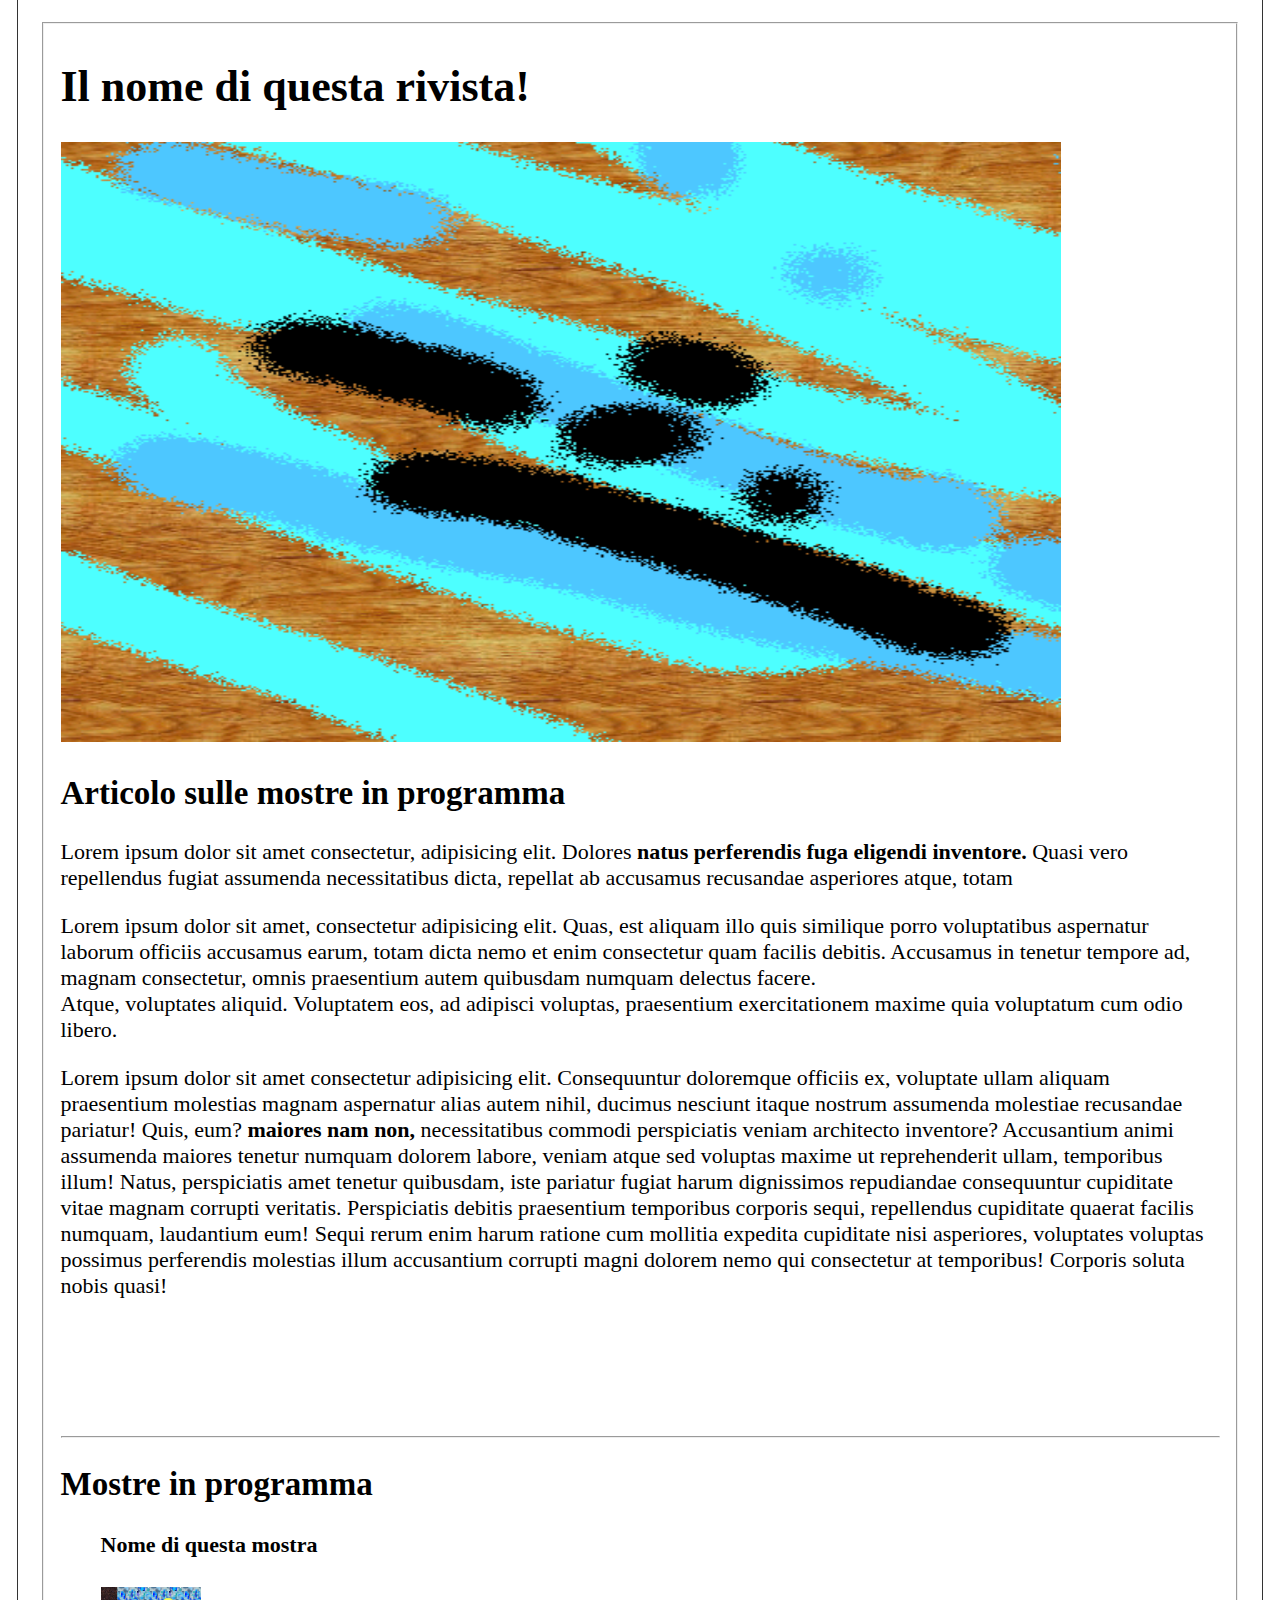
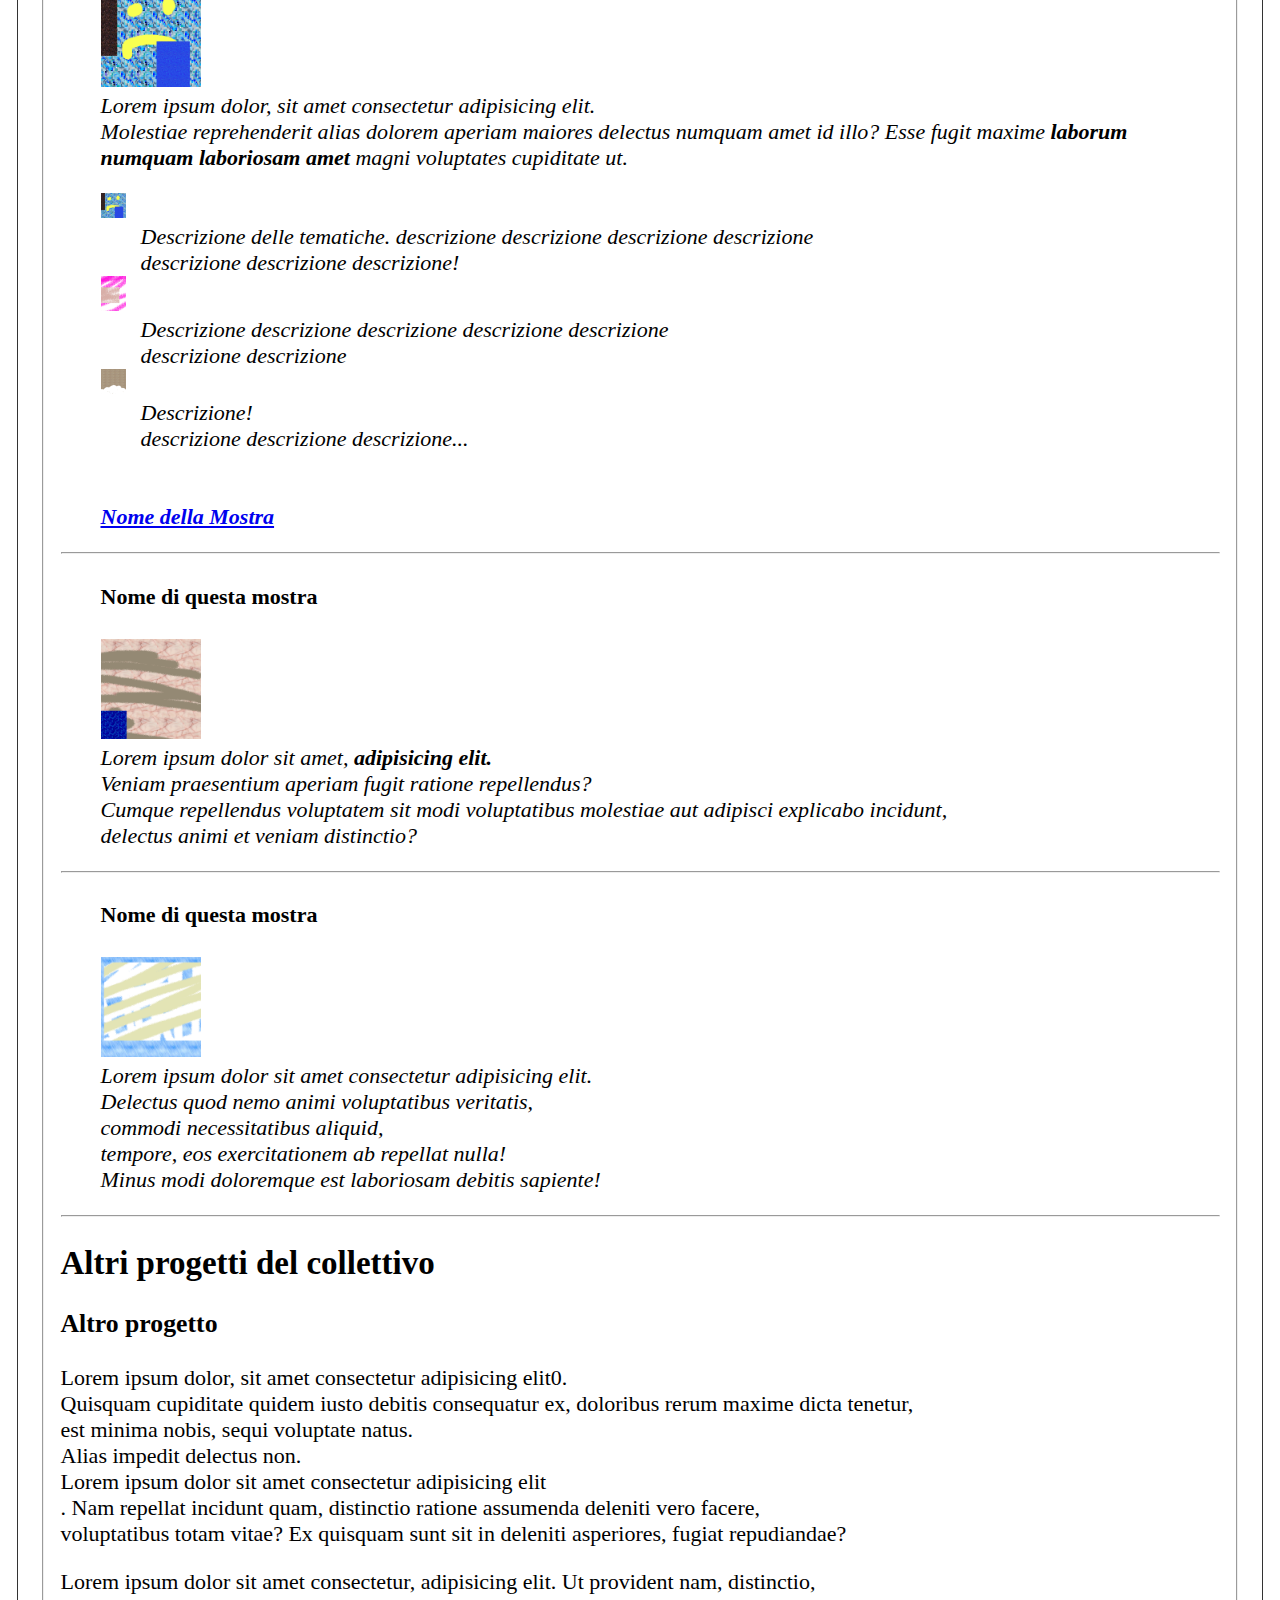
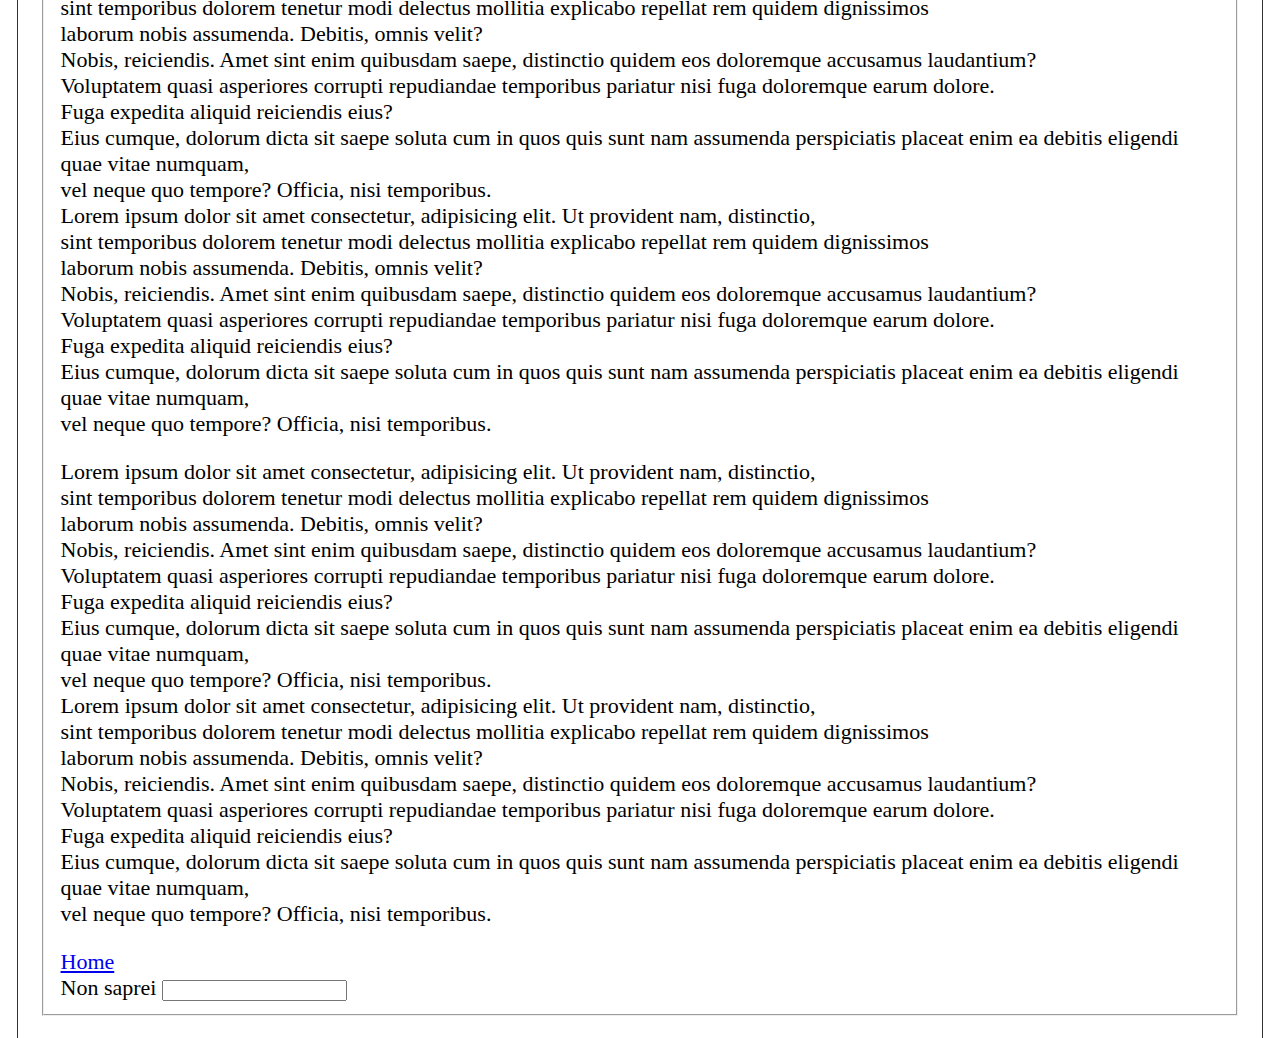
<file: rivista/index.html>
<!DOCTYPE html>
<html lang="en">
    <head>
        <meta charset="UTF-8">
        <meta name="viewport" content="width=device-width, initial-scale=1.0">
        <title>rivista</title>
        <link rel="icon" href="images/rivista_1400x400.png">
        <link rel="stylesheet" type="text/css" href="rivista.css">
    </head>
    <fieldset>
    <body>
        <h1><strong>Il nome di questa rivista!</strong></h1>

          <img src="images/rivista_1400x400.png" alt="copertina_della_rivista" width="1000" height="600" loading="lazy">
          <section id="titolo">
          <h2>Articolo sulle mostre in programma</h2>
         <p>
            Lorem ipsum dolor sit amet consectetur, adipisicing elit.
             Dolores<strong> natus perferendis fuga eligendi inventore.</strong>
              Quasi vero repellendus fugiat assumenda necessitatibus dicta,
             repellat ab accusamus recusandae asperiores atque, totam
          </p>
          <p>
            Lorem ipsum dolor sit amet, consectetur adipisicing elit.
             Quas, est aliquam illo quis similique porro voluptatibus aspernatur laborum officiis accusamus earum,            
              totam dicta nemo et enim consectetur quam facilis debitis.
            Accusamus in tenetur tempore ad, magnam consectetur, omnis praesentium autem quibusdam numquam delectus facere.<br> Atque, voluptates aliquid. Voluptatem eos, ad adipisci voluptas, praesentium exercitationem maxime quia voluptatum cum odio libero.
          </section>
          </p>

       <p>
           Lorem ipsum dolor sit amet consectetur adipisicing elit.
            Consequuntur doloremque officiis ex,
           voluptate ullam aliquam praesentium molestias magnam aspernatur alias autem nihil,
            ducimus nesciunt itaque nostrum assumenda molestiae recusandae pariatur!
           Quis, eum? <strong> maiores nam non, </strong>necessitatibus commodi perspiciatis veniam architecto inventore? 
           Accusantium animi assumenda maiores tenetur numquam dolorem labore, veniam atque sed voluptas maxime ut reprehenderit ullam, temporibus illum!
           Natus, perspiciatis amet tenetur quibusdam, iste pariatur fugiat harum dignissimos repudiandae consequuntur cupiditate vitae magnam corrupti veritatis.
            Perspiciatis debitis praesentium temporibus corporis sequi, repellendus cupiditate quaerat facilis numquam, laudantium eum!
           Sequi rerum enim harum ratione cum mollitia expedita cupiditate nisi asperiores, voluptates voluptas possimus 
           perferendis molestias illum accusantium corrupti magni dolorem nemo qui consectetur at temporibus! Corporis soluta nobis quasi! 
           
       </p> <br><br><br><br>
       <hr>
       <h2>Mostre in programma</h2> 
            <figure> 
              <h4>Nome di questa mostra</h4><em>
                <img src="progetto/images_artists/giorgio500x500.png" width="100" alt="copertina_giorgio" loading="lazy">
                <figcaption>
                    <em>Lorem ipsum dolor, sit amet consectetur adipisicing elit.<br> Molestiae reprehenderit alias dolorem aperiam maiores delectus numquam amet id illo?
                     Esse fugit maxime<strong> laborum numquam laboriosam amet</strong> magni voluptates cupiditate ut.</em>
                </figcaption>
                <dl>
                  <dt><img src="progetto/images_artists/giorgio500x500.png" width="25" alt="prima_opera"></dt>
                  <dd>Descrizione delle tematiche. descrizione descrizione descrizione descrizione <br> descrizione descrizione descrizione!</dd>
                  <dt><img src="progetto/images_artists/federica500x700.png" width="25" alt="seconda_opera"> </dt>
                  <dd>Descrizione descrizione descrizione descrizione descrizione<br>descrizione descrizione</dd>
                  <dt><img src="progetto/images_artists/paola400x400.png" width="25" alt="seconda-opera"></dt>
                  <dd>Descrizione!<br>descrizione descrizione descrizione...</dd> <br><br>
                  <a href="progetto/mostra.html"><strong>Nome della Mostra</strong></a>
                
               </dl></em>
                
              </figure>
            <hr>
        
            <figure>
              <h4>Nome di questa mostra</h4>
              <img src="images/rivista_due500x500.png" width="100" alt="seconda_mostra" loading="lazy">
                <figcaption>
                    <em>Lorem ipsum dolor sit amet, <strong> adipisicing elit.</strong><br>
                     Veniam praesentium aperiam fugit ratione repellendus?<br> Cumque repellendus voluptatem sit modi voluptatibus molestiae aut adipisci explicabo incidunt,<br>
                     delectus animi et veniam distinctio?</em>
                </figcaption>
              </figure>
              <hr>
        
            <figure>
              <h4>Nome di questa mostra</h4>
              <img src="images/rivista_tre500x500.png" width="100" alt="terza_mostra" loading="lazy"> 
                <figcaption>
                    <em>Lorem ipsum dolor sit amet consectetur adipisicing elit. <br>
                     Delectus quod nemo animi voluptatibus veritatis,<br>
                      commodi necessitatibus aliquid,<br>
                       tempore, eos exercitationem ab repellat nulla!<br>
                     Minus modi doloremque est laboriosam debitis sapiente!</em>
                </figcaption>
            </figure>
            <hr>
            <article>
       <h2>Altri progetti del collettivo</h2>
       <h3>Altro progetto</h3>
       <p>
        Lorem ipsum dolor, sit amet consectetur adipisicing elit0.<br>
         Quisquam cupiditate quidem iusto debitis consequatur ex, doloribus rerum maxime dicta tenetur,<br>
          est minima nobis, sequi voluptate natus. <br>
        Alias impedit delectus non.<br>
        Lorem ipsum dolor sit amet consectetur adipisicing elit<br>
        . Nam repellat incidunt quam, distinctio ratione assumenda deleniti vero facere,<br>
         voluptatibus totam vitae? Ex quisquam sunt sit in deleniti asperiores, fugiat repudiandae?<br>
       </p>
       <p>
        Lorem ipsum dolor sit amet consectetur, adipisicing elit. Ut provident nam, distinctio,<br>
         sint temporibus dolorem tenetur modi delectus mollitia explicabo repellat rem quidem dignissimos <br>
         laborum nobis assumenda. Debitis, omnis velit?<br>
        Nobis, reiciendis. Amet sint enim quibusdam saepe, distinctio quidem eos doloremque accusamus laudantium?<br>
         Voluptatem quasi asperiores corrupti repudiandae temporibus pariatur nisi fuga doloremque earum dolore.<br>
          Fuga expedita aliquid reiciendis eius?<br>
        Eius cumque, dolorum dicta sit saepe soluta cum in quos quis sunt nam assumenda perspiciatis placeat enim ea debitis eligendi quae vitae numquam, <br>
        vel neque quo tempore? Officia, nisi temporibus.<br>
        Lorem ipsum dolor sit amet consectetur, adipisicing elit. Ut provident nam, distinctio,<br>
         sint temporibus dolorem tenetur modi delectus mollitia explicabo repellat rem quidem dignissimos <br>
         laborum nobis assumenda. Debitis, omnis velit?<br>
        Nobis, reiciendis. Amet sint enim quibusdam saepe, distinctio quidem eos doloremque accusamus laudantium?<br>
         Voluptatem quasi asperiores corrupti repudiandae temporibus pariatur nisi fuga doloremque earum dolore.<br>
          Fuga expedita aliquid reiciendis eius?<br>
        Eius cumque, dolorum dicta sit saepe soluta cum in quos quis sunt nam assumenda perspiciatis placeat enim ea debitis eligendi quae vitae numquam, <br>
        vel neque quo tempore? Officia, nisi temporibus.<br>

       </p>
       <p>
        Lorem ipsum dolor sit amet consectetur, adipisicing elit. Ut provident nam, distinctio,<br>
         sint temporibus dolorem tenetur modi delectus mollitia explicabo repellat rem quidem dignissimos <br>
         laborum nobis assumenda. Debitis, omnis velit?<br>
        Nobis, reiciendis. Amet sint enim quibusdam saepe, distinctio quidem eos doloremque accusamus laudantium?<br>
         Voluptatem quasi asperiores corrupti repudiandae temporibus pariatur nisi fuga doloremque earum dolore.<br>
          Fuga expedita aliquid reiciendis eius?<br>
        Eius cumque, dolorum dicta sit saepe soluta cum in quos quis sunt nam assumenda perspiciatis placeat enim ea debitis eligendi quae vitae numquam, <br>
        vel neque quo tempore? Officia, nisi temporibus.<br>
        Lorem ipsum dolor sit amet consectetur, adipisicing elit. Ut provident nam, distinctio,<br>
         sint temporibus dolorem tenetur modi delectus mollitia explicabo repellat rem quidem dignissimos <br>
         laborum nobis assumenda. Debitis, omnis velit?<br>
        Nobis, reiciendis. Amet sint enim quibusdam saepe, distinctio quidem eos doloremque accusamus laudantium?<br>
         Voluptatem quasi asperiores corrupti repudiandae temporibus pariatur nisi fuga doloremque earum dolore.<br>
          Fuga expedita aliquid reiciendis eius?<br>
        Eius cumque, dolorum dicta sit saepe soluta cum in quos quis sunt nam assumenda perspiciatis placeat enim ea debitis eligendi quae vitae numquam, <br>
        vel neque quo tempore? Officia, nisi temporibus.<br>
       </p>
       <nav>
        <a href="#titolo">Home</a>
       </nav>
       </article>
       

       <form>
       <label> Non saprei
       </label>
        <input type="text">
        </form>

       


      </fildset>
    </body>
</html>
</file>
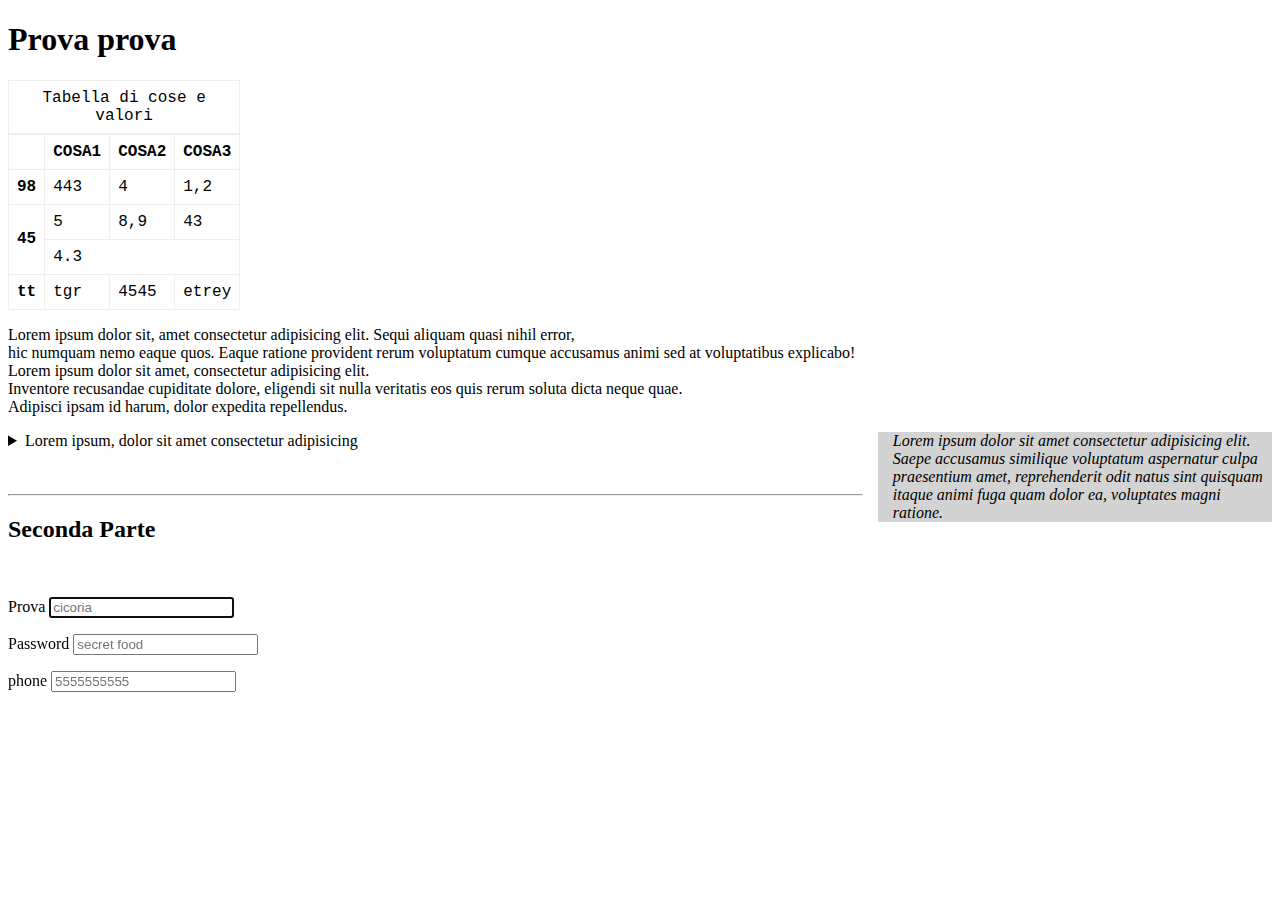
<file: ESPERIMENTO/esperimenti.html>
<!DOCTYPE html>
<html lang="en">
    <head>
        <link rel="stylesheet" type="text/css" href="esp.css">
        <meta charset="UTF-8">
        <body>
            <article>
<h1>Prova prova</h1>
<table>
    <caption>Tabella di cose e valori</caption>
    <tr>
        <th>&nbsp;</th>
        <th>COSA1</th>
        <th>COSA2</th>
        <th>COSA3</th>
    </tr>
    <tr>
        <th>98</th>
        <td>443</td>
        <td>4</td>
        <td>1,2</td>
    </tr>
    <tr>
        <th rowspan="2">45</th>
        <td>5</td>
        <td>8,9</td>
        <td>43</td>
    </tr>
    <tr>    
        <td colspan="4">4.3</td>
    </tr>
    <tr>
        <th rowspan="4">tt</th>
    </tr>
    <tr>    
        <td>tgr</td>
        <td>4545</td>
        <td>etrey</td>
    </tr>

</table>
</article>

       

        <p>
            Lorem ipsum dolor sit, amet consectetur adipisicing elit. Sequi aliquam quasi nihil error,<br>
             hic numquam nemo eaque quos. Eaque ratione provident rerum voluptatum cumque accusamus animi sed at voluptatibus explicabo!<br>
             Lorem ipsum dolor sit amet, consectetur adipisicing elit. <br>
             Inventore recusandae cupiditate dolore, eligendi sit nulla veritatis eos quis rerum soluta dicta neque quae.<br>
             Adipisci ipsam id harum, dolor expedita repellendus.<br>
        </p>
        <aside>
            Lorem ipsum dolor sit amet consectetur adipisicing elit. Saepe accusamus similique voluptatum aspernatur culpa praesentium amet,
             reprehenderit odit natus sint quisquam itaque animi fuga quam dolor ea, voluptates magni ratione.
        </aside>

        <details>
            <summary>
                Lorem ipsum, dolor sit amet consectetur adipisicing 
            </summary>
            <p>
            Lorem ipsum dolor, sit amet consectetur adipisicing elit. Libero sapiente rem, quae architecto recusandae vero omnis voluptatem consectetur illum cupiditate, facilis quaerat corporis autem ullam explicabo repudiandae tempora. Dolores, libero.
            </p>
        </details>
        <br>
        <br>
        <hr>
        <h2>Seconda Parte</h2>
        <br>
        <p>
        <form action="http://httpbin.org/get" method="get">
            <label for="esp" name="esp">Prova</label>
            <input id="esp" type="text" placeholder="cicoria"
            required autofocus>
        </p>

<p>
            <label for="password" name="password">Password</label>
            <input id="password" type="password" placeholder="secret food"
            required>
</p>
<p>
    <label for="phone" name="phone">phone</label>
            <input id="phone" type="tel" placeholder="5555555555"
            pattern="[0-9]{3}[0-9]{3}[0-9]{4}"
            required>
</p>
<p>
    
</p>
        </form>
    </body>
    </head>
</html>
</file>
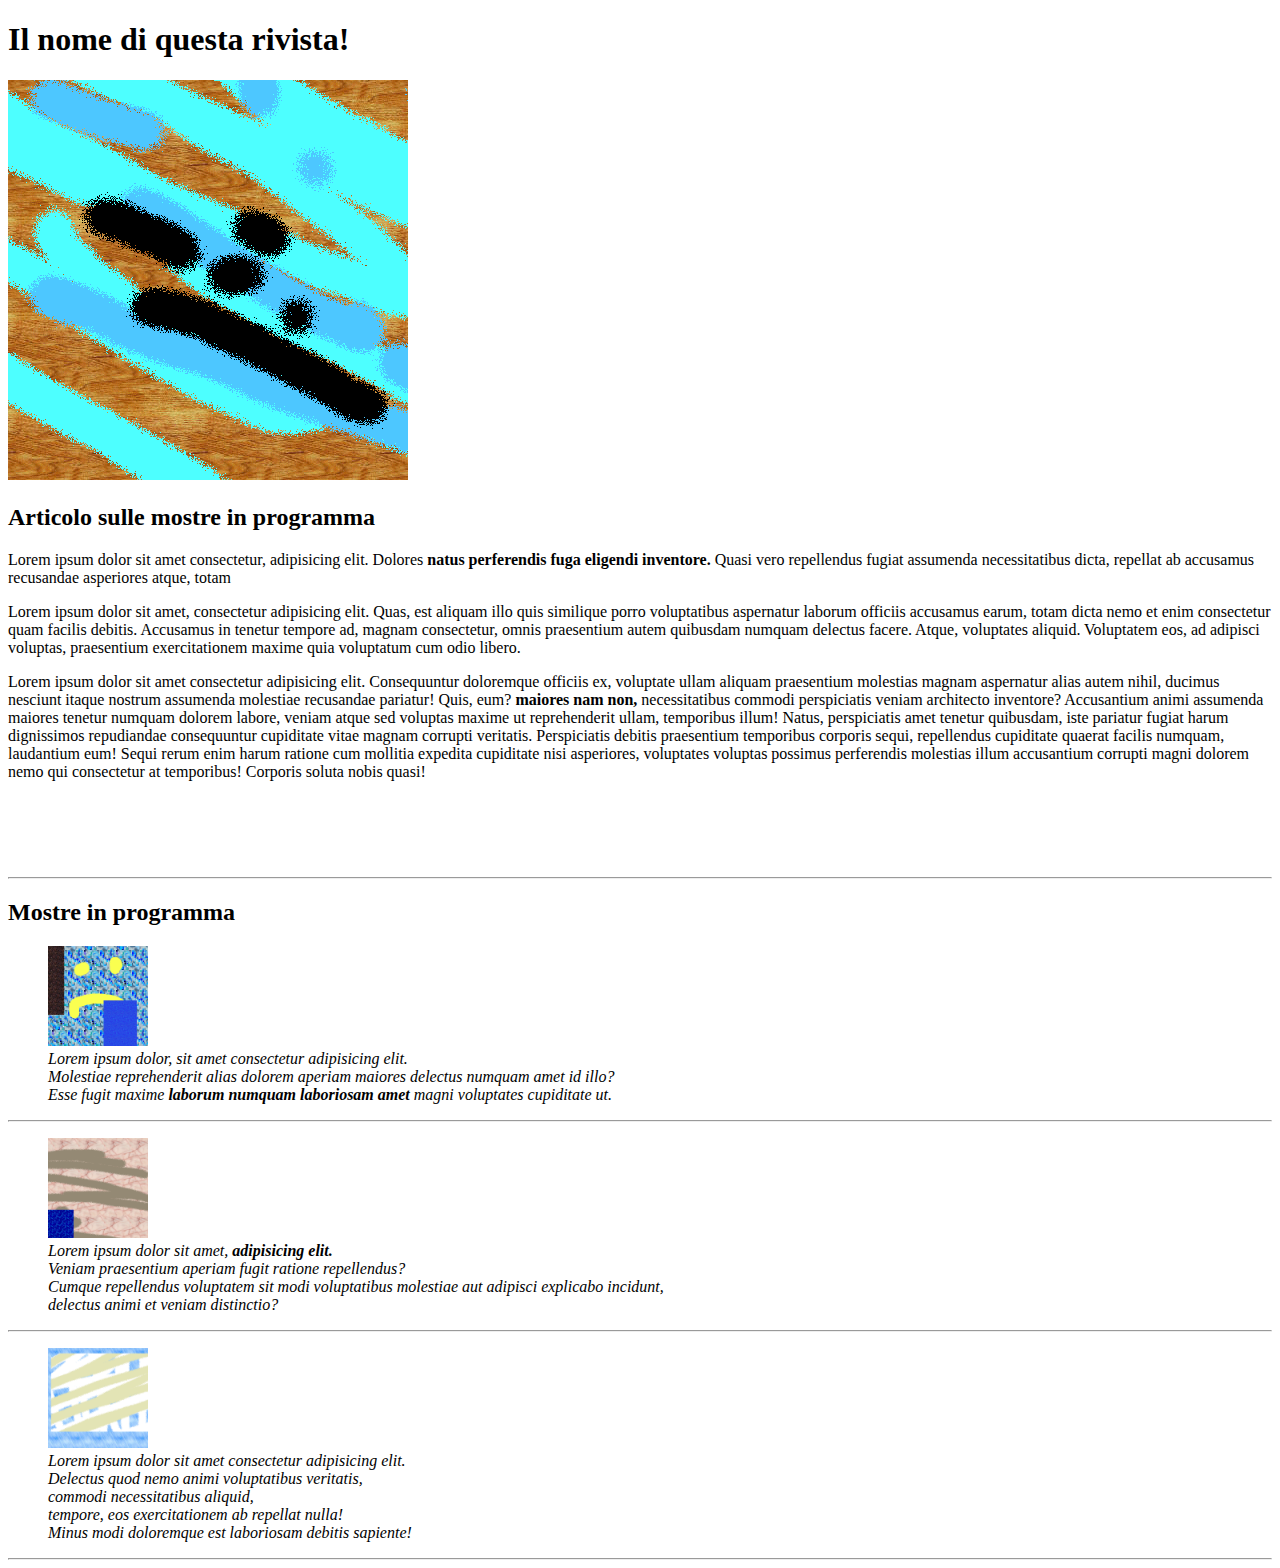
<file: rivista/rivista.html>
<!DOCTYPE html>
<html lang="en">
    <head>
        <meta charset="UTF-8">
        <title>rivista</title>
        <link rel="icon" href="images/rivista_1400x400.png">
    </head>
    <body>
        <h1><strong>Il nome di questa rivista!</strong></h1>
        <img src="images/rivista_1400x400.png" alt="copertina_della_rivista" width="400" height="400" loading="lazy">

        <h2>Articolo sulle mostre in programma</h2>
        <p>
            Lorem ipsum dolor sit amet consectetur, adipisicing elit.
             Dolores<strong> natus perferendis fuga eligendi inventore.</strong>
              Quasi vero repellendus fugiat assumenda necessitatibus dicta,
             repellat ab accusamus recusandae asperiores atque, totam
       </p>
       <p>
            Lorem ipsum dolor sit amet, consectetur adipisicing elit.
             Quas, est aliquam illo quis similique porro voluptatibus aspernatur laborum officiis accusamus earum,
              totam dicta nemo et enim consectetur quam facilis debitis.
            Accusamus in tenetur tempore ad, magnam consectetur, omnis praesentium autem quibusdam numquam delectus facere. Atque, voluptates aliquid. Voluptatem eos, ad adipisci voluptas, praesentium exercitationem maxime quia voluptatum cum odio libero.
        
       </p>

       <p>
           Lorem ipsum dolor sit amet consectetur adipisicing elit. Consequuntur doloremque officiis ex, voluptate ullam aliquam praesentium molestias magnam aspernatur alias autem nihil, ducimus nesciunt itaque nostrum assumenda molestiae recusandae pariatur!
           Quis, eum? <strong> maiores nam non, </strong>necessitatibus commodi perspiciatis veniam architecto inventore? Accusantium animi assumenda maiores tenetur numquam dolorem labore, veniam atque sed voluptas maxime ut reprehenderit ullam, temporibus illum!
           Natus, perspiciatis amet tenetur quibusdam, iste pariatur fugiat harum dignissimos repudiandae consequuntur cupiditate vitae magnam corrupti veritatis. Perspiciatis debitis praesentium temporibus corporis sequi, repellendus cupiditate quaerat facilis numquam, laudantium eum!
           Sequi rerum enim harum ratione cum mollitia expedita cupiditate nisi asperiores, voluptates voluptas possimus perferendis molestias illum accusantium corrupti magni dolorem nemo qui consectetur at temporibus! Corporis soluta nobis quasi!
       </p> <br><br><br><br>
       <hr>
       <h2>Mostre in programma</h2> 
            <figure> 
                <img src="progetto/images_artists/giorgio500x500.png" width="100" alt="copertina_giorgio" loading="lazy">
                <figcaption>
                    <em>Lorem ipsum dolor, sit amet consectetur adipisicing elit.<br> Molestiae reprehenderit alias dolorem aperiam maiores delectus numquam amet id illo?<br>
                     Esse fugit maxime<strong> laborum numquam laboriosam amet</strong> magni voluptates cupiditate ut.</em>
                </figcaption>
            </figure>
            <hr>
        
            <figure>
              <img src="images/rivista_due500x500.png" width="100" alt="seconda_mostra" loading="lazy">
                <figcaption>
                    <em>Lorem ipsum dolor sit amet, <strong> adipisicing elit.</strong><br>
                     Veniam praesentium aperiam fugit ratione repellendus?<br> Cumque repellendus voluptatem sit modi voluptatibus molestiae aut adipisci explicabo incidunt,<br>
                     delectus animi et veniam distinctio?</em>
                </figcaption>
              </figure>
              <hr>
        
            <figure>
              <img src="images/rivista_tre500x500.png" width="100" alt="terza_mostra" loading="lazy"> 
                <figcaption>
                    <em>Lorem ipsum dolor sit amet consectetur adipisicing elit. <br>
                     Delectus quod nemo animi voluptatibus veritatis,<br>
                      commodi necessitatibus aliquid,<br>
                       tempore, eos exercitationem ab repellat nulla!<br>
                     Minus modi doloremque est laboriosam debitis sapiente!</em>
                </figcaption>
            </figure>
            <hr>
       
    </body>
</html>
</file>
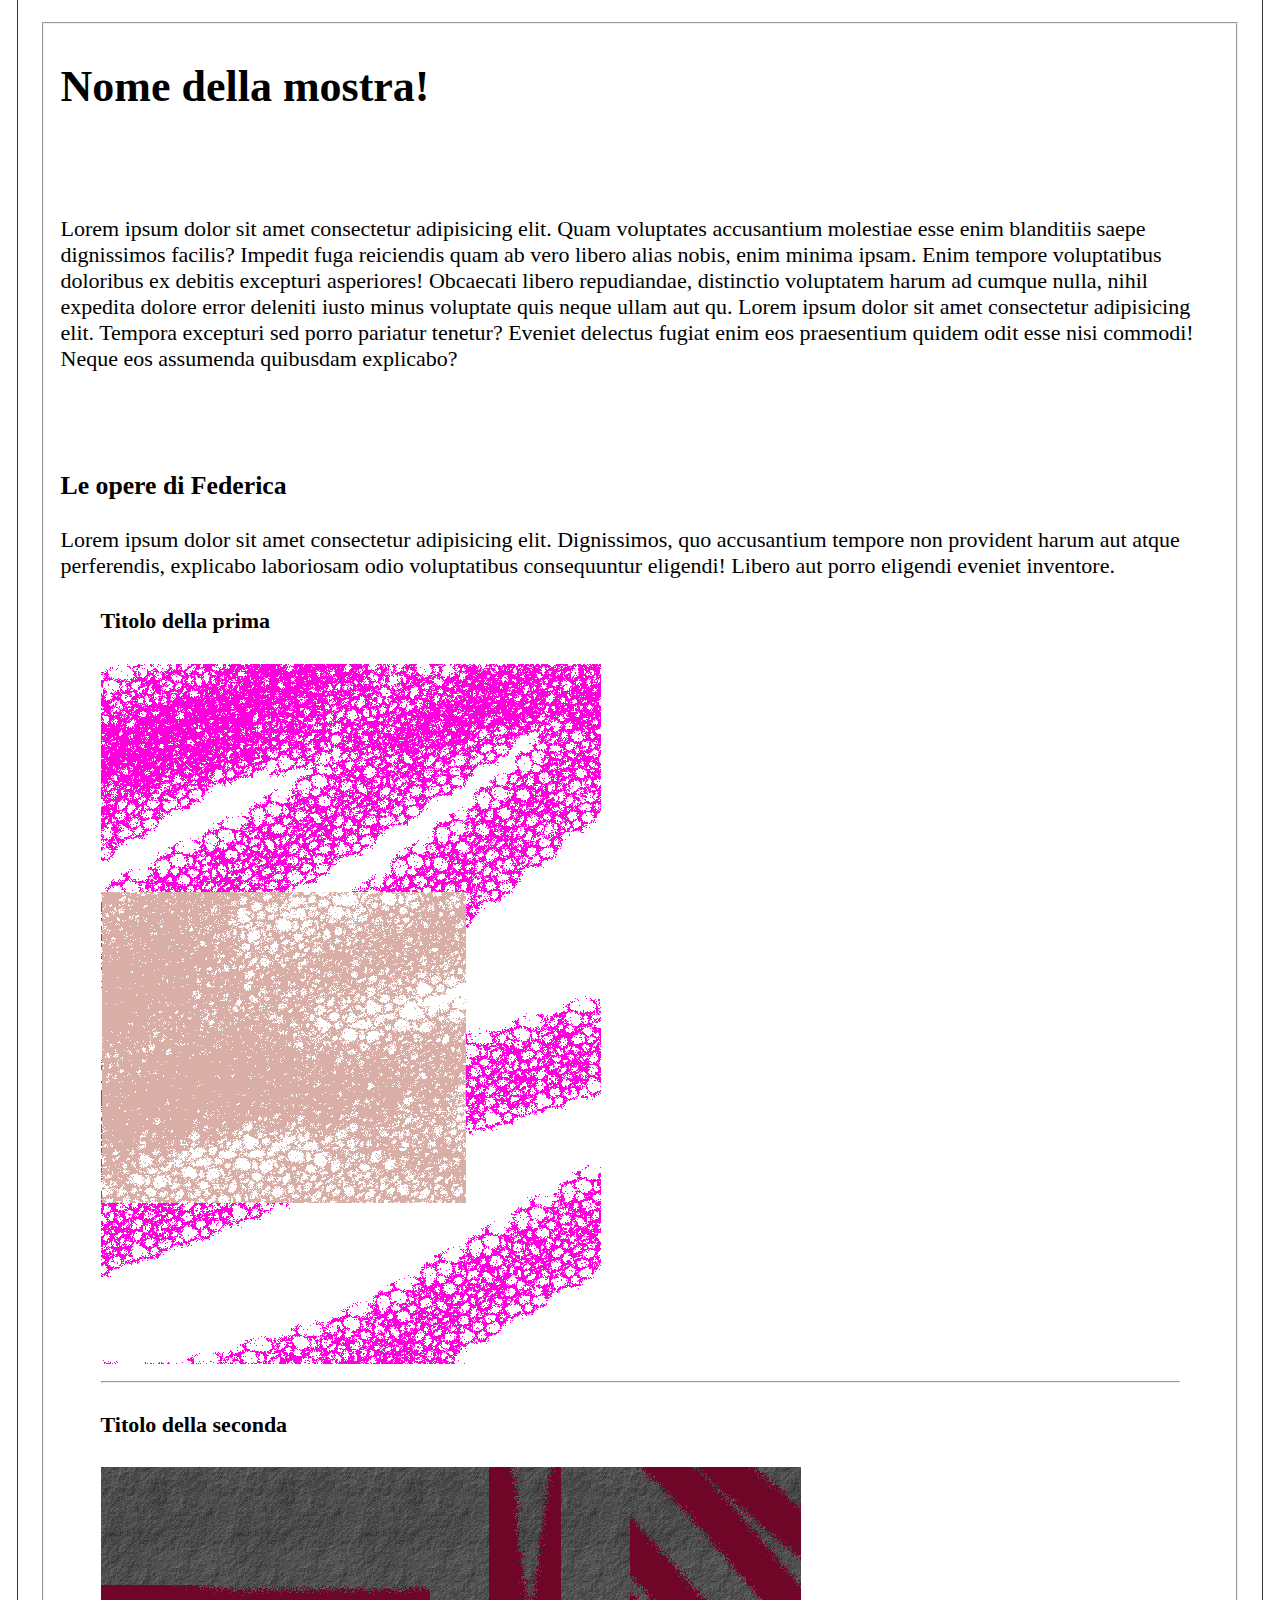
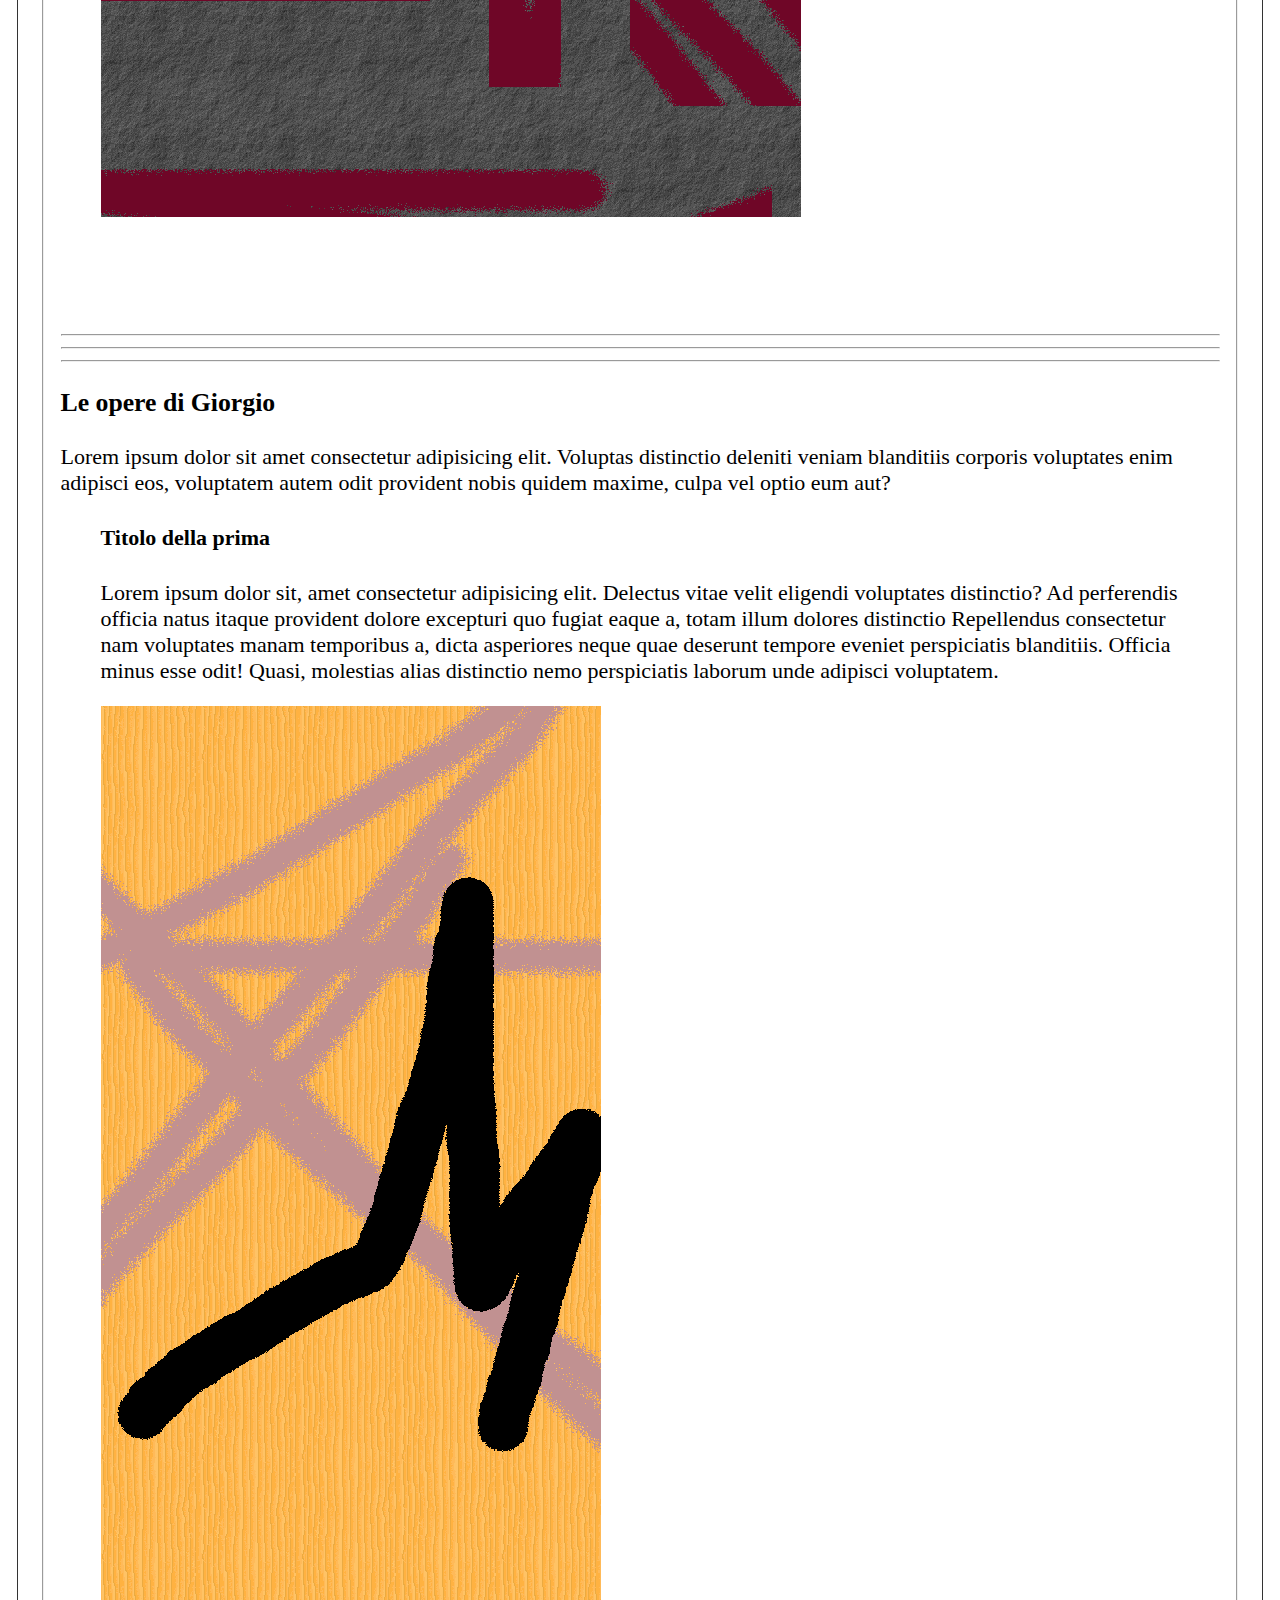
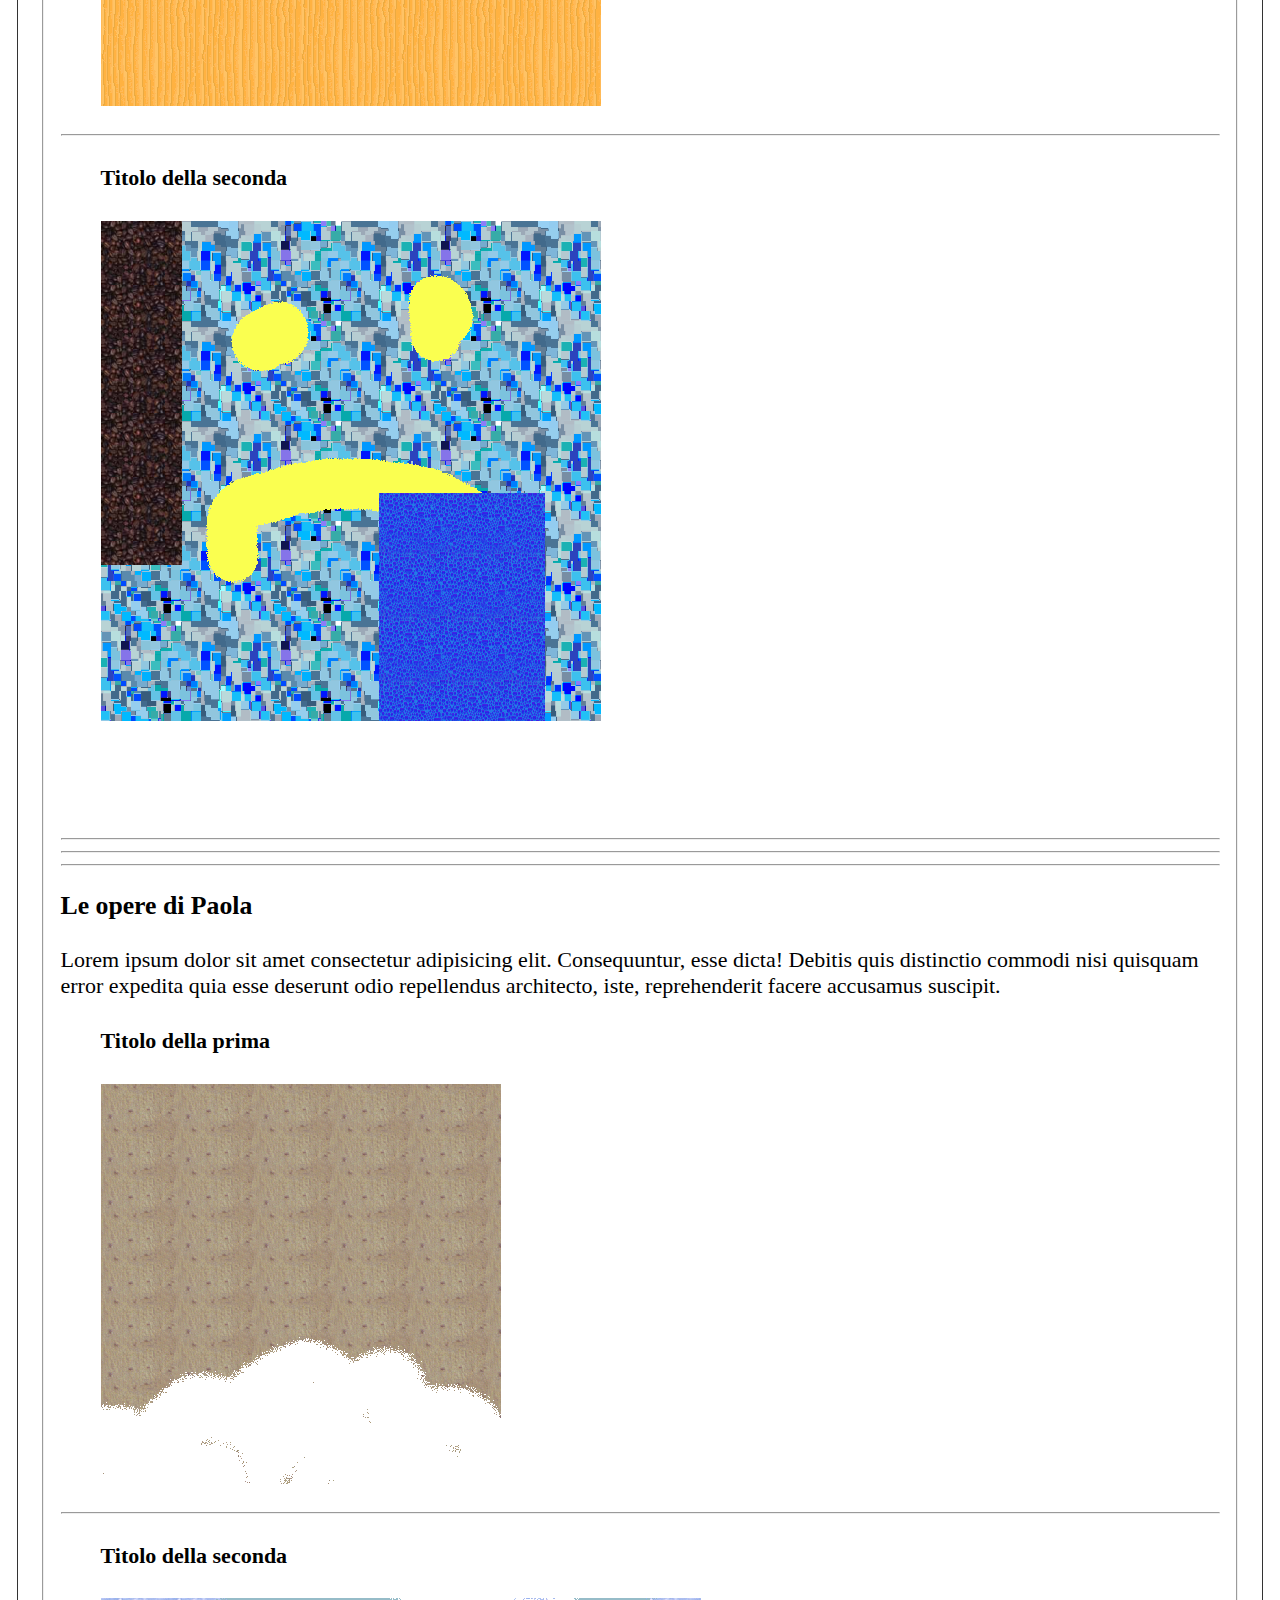
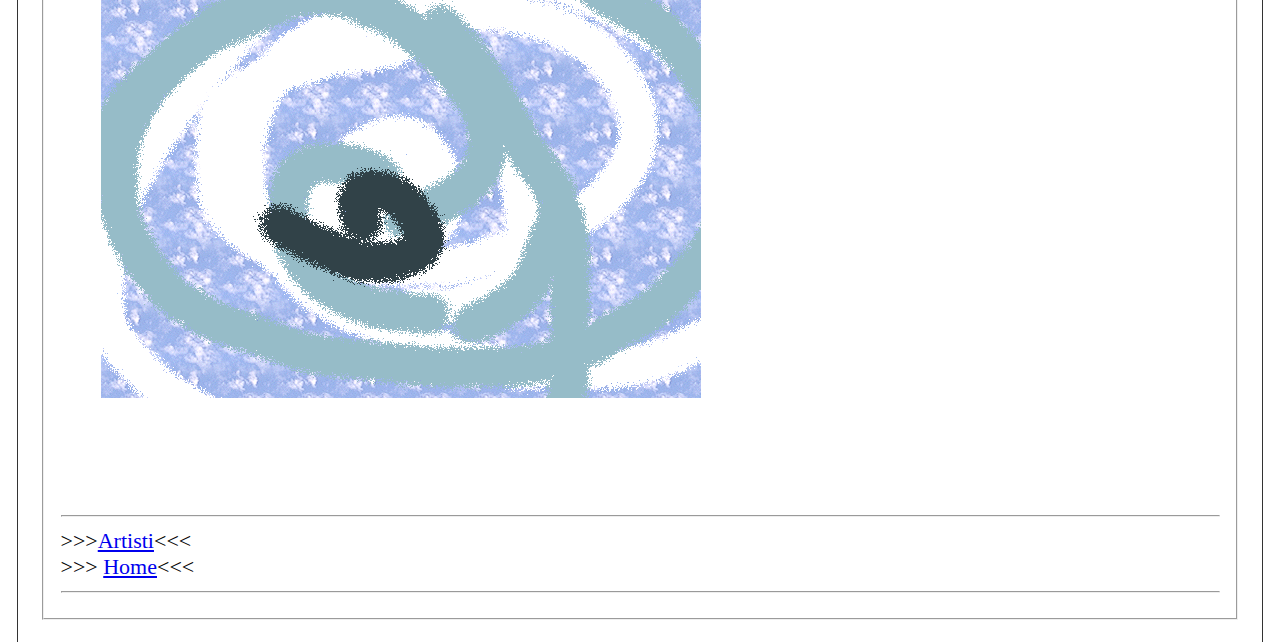
<file: rivista/progetto/mostra.html>
<!DOCTYPE html>
  <html lang="en">
   <head>
    <meta name="viewport" content="width=device-width, initial-scale=1.0">
    <meta charset="UFT-8">
    <title>Nome_della_mostra</title>
    <link rel="stylesheet" type="text/css" href="../rivista.css">
   </head>

   <body>
    <fieldset>
    <section id="inizio">
     <h1>Nome della mostra!</h1> <br><br>
     <p>Lorem ipsum dolor sit amet consectetur adipisicing elit.
         Quam voluptates accusantium molestiae esse enim blanditiis saepe dignissimos facilis?
         Impedit fuga reiciendis quam ab vero libero alias nobis, enim minima ipsam.
         Enim tempore voluptatibus doloribus ex debitis excepturi asperiores!
        Obcaecati libero repudiandae, distinctio voluptatem harum ad cumque nulla,
        nihil expedita dolore error deleniti iusto minus voluptate quis neque ullam aut qu.
        Lorem ipsum dolor sit amet consectetur adipisicing elit.
        Tempora excepturi sed porro pariatur tenetur?
        Eveniet delectus fugiat enim eos praesentium quidem odit esse nisi commodi! Neque eos assumenda quibusdam explicabo?
     </section>   <br><br>
    </p>
      <h3>Le opere di Federica</h3>
        <p>Lorem ipsum dolor sit amet consectetur adipisicing elit. Dignissimos,
             quo accusantium tempore non provident harum aut atque perferendis, explicabo
             laboriosam odio voluptatibus consequuntur eligendi! Libero aut porro eligendi eveniet inventore.</p>
      <figure><figcaption>
      <h4>Titolo della prima</h4></figcaption>
       <img src="images_artists/federica500x700.png"><hr></figure>
       <figure><figcaption>
      <h4>Titolo della seconda</h4></figcaption>
       <img src="images_artists/federica700x350.png"></figure>
      <br><br><br>
      <hr><hr><hr>
      <h3>Le opere di Giorgio</h3>
       <p>Lorem ipsum dolor sit amet consectetur adipisicing elit.
         Voluptas distinctio deleniti veniam blanditiis corporis voluptates enim adipisci eos,
          voluptatem autem odit provident nobis quidem maxime,
         culpa vel optio eum aut?</p>
      <figure><figcaption>
      <h4>Titolo della prima</h4>
    <p>Lorem ipsum dolor sit, amet consectetur adipisicing elit.
         Delectus vitae velit eligendi voluptates distinctio?
          Ad perferendis officia natus itaque provident
          dolore excepturi quo fugiat eaque a,
         totam illum dolores distinctio
         Repellendus consectetur nam voluptates manam temporibus a,
         dicta asperiores neque quae deserunt tempore eveniet perspiciatis blanditiis.
         Officia minus esse odit! Quasi, molestias alias distinctio nemo perspiciatis 
         laborum unde adipisci voluptatem.</p></figcaption>
       <img src="images_artists/giorgio500x1000.png"></figure><hr>
       <figure><figcaption>
      <h4>Titolo della seconda</h4></figcaption>
       <img src="images_artists/giorgio500x500.png"></figure>
      <br><br><br>
      <hr>
      <hr>
      <hr>
      <h3>Le opere di Paola</h3>
         <p>Lorem ipsum dolor sit amet consectetur adipisicing elit.
             Consequuntur, esse dicta! Debitis quis distinctio commodi nisi quisquam error expedita
              quia esse deserunt odio repellendus architecto, iste, reprehenderit facere accusamus suscipit.</p>
      <figure><figcaption>
      <h4>Titolo della prima</h4></figcaption>
       <img src="images_artists/paola400x400.png"></figure><hr>
       <figure><figcaption>
      <h4>Titolo della seconda</h4></figcaption>
       <img src="images_artists/paola600x400.png"></figure>
       <br><br><br><hr>
       <nav>
        &gt;&gt;&gt;<a href="#inizio">Artisti</a>&lt;&lt;&lt;
       </nav>
       &gt;&gt;&gt; <a href="../index.html">Home</a>&lt;&lt;&lt;
       <hr>
</fieldset>

   </body>

  </html>
</file>
<file: rivista/rivista.css>
html {
    font-size: 22px;
}

body {
    min-height: 100vh;
    max-width: 1200px;
    margin: 0 auto;
    padding: 1rem;
    border-left: 1px solid #333;
    border-right: 1px solid #333;
}

th, td, caption {
    border: 1px solid #333;
    font-family: 'Courier New', Courier, monospace;
    border-collapse: separate;
    padding: 0.5rem;
}
</file>
<file: ESPERIMENTO/esp.css>
table, tr, th, td, caption {
    border: 1px solid #eee;
    font-family: 'Courier New', Courier, monospace;
    border-collapse: collapse;
    padding: 0.5rem;
}
aside {
    width: 30%;
    padding-left: 15px;
    margin-left: 15px;
    float: right;
    font-style: italic;
    background-color: lightgray;
  }
</file>
